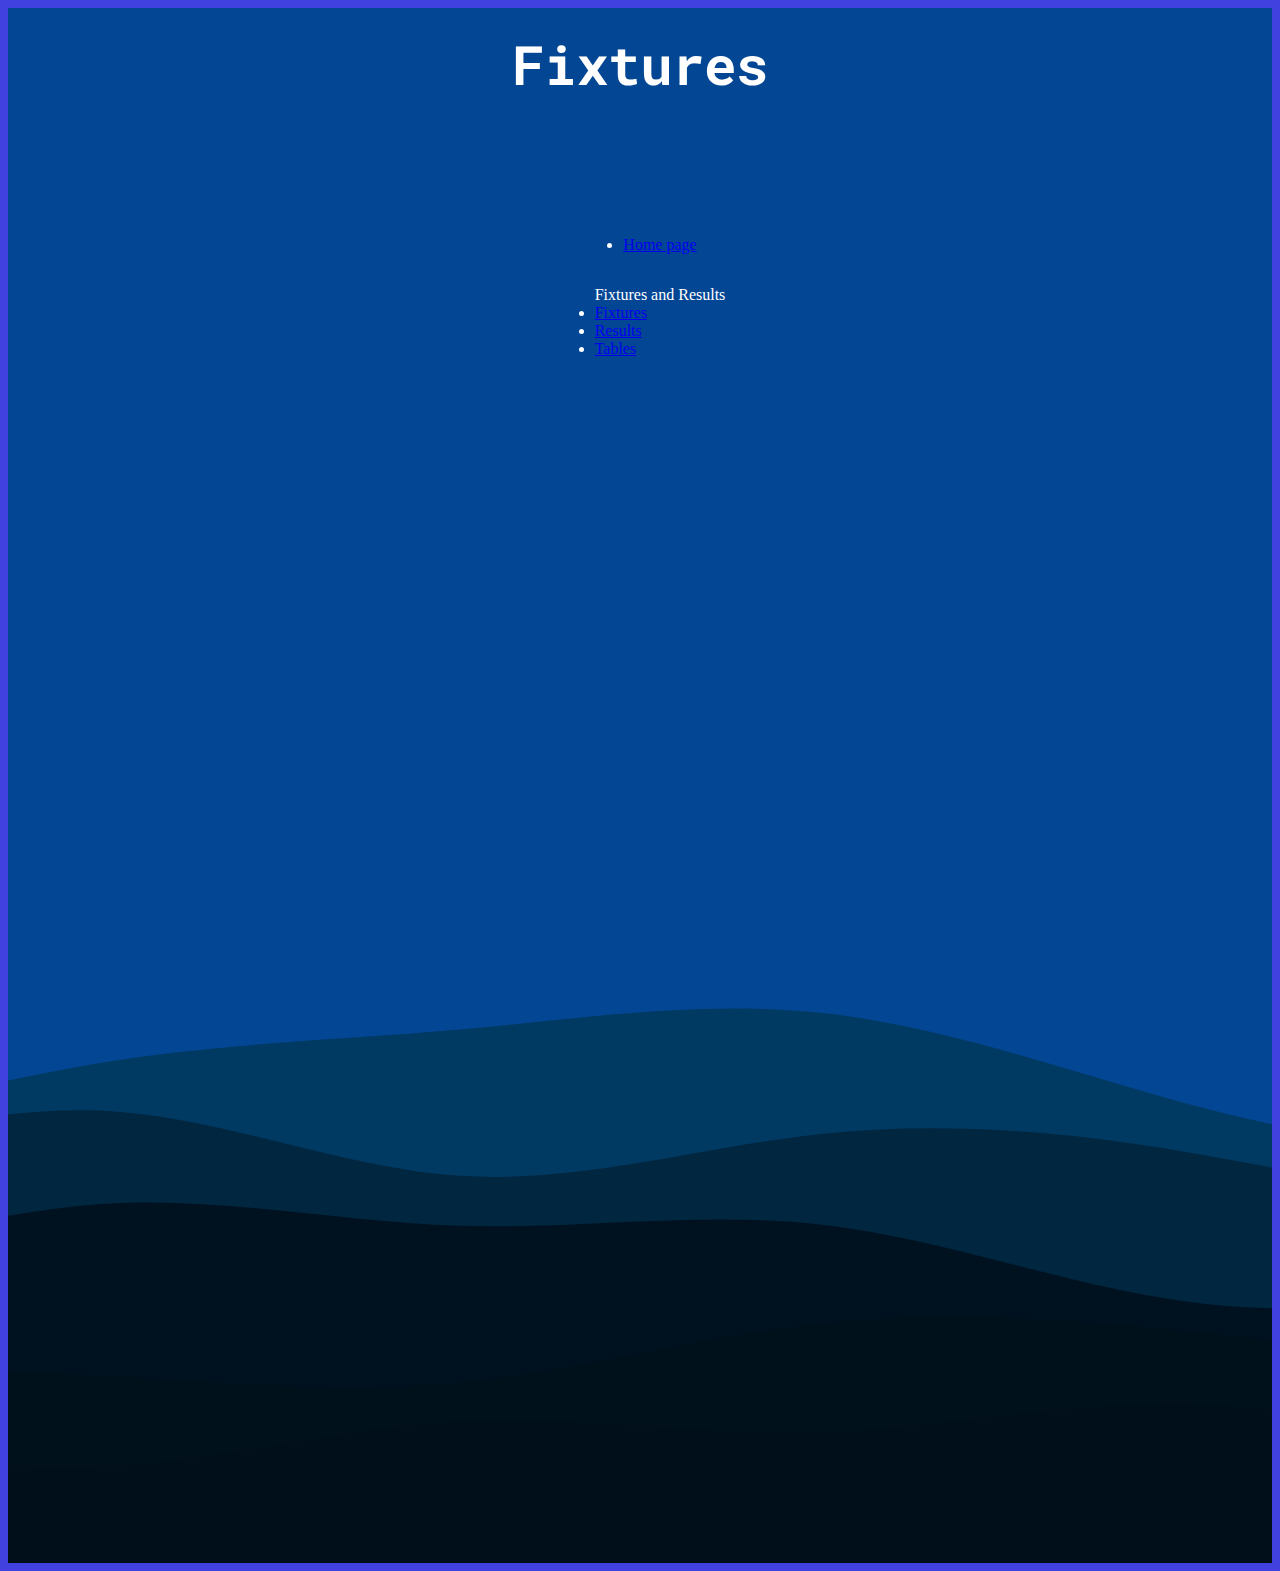
<file: about.html>
<!DOCTYPE html>
<html lang="en">
<head>
    <meta charset="UTF-8">
    <meta http-equiv="X-UA-Compatible" content="IE=edge">
    <meta name="viewport" content="width=device-width, initial-scale=1.0">
    <link rel="stylesheet" href="style.css">
    <title>Document</title>
    <link rel="stylesheet" href="style.css">
    <link rel="preconnect" href="https://fonts.googleapis.com">
<link rel="preconnect" href="https://fonts.gstatic.com" crossorigin>
<link href="https://fonts.googleapis.com/css2?family=Roboto+Mono&display=swap" rel="stylesheet">
</head>
<body>
    <h1 class="fixHead">Fixtures</h1>
    <section>
                <ul>
            <li><a href="index.html">Home page</a></li>
        </ul>


        <ul class="fix">Fixtures and Results
            <li><a href="Fixtures">Fixtures</a></li>
            <li><a href="Results">Results</a></li>
            <li><a href="Tables">Tables</a></li>
        </ul>

    </section>
    <footer class="spacer layer1"></footer>
    
</body>
</html>
</file>
<file: style.css>
h1 {
	font-size:60px;
	vertical-align: sub;
}
.header {
    padding: 60px;
    font: 20px Playfair Display;
    text-align: center;
    background-image: url("./Images/stadium.jpg");
    background-repeat: no-repeat;
    background-attachment: fixed;
    background-size: 2000px 300px;  
    color: black;
}

/* nav */
.header {
	padding: 60px;
	font: 20px Playfair Display;
	text-align: center;
	background-image: url "chelsea.jpg";
	background-repeat: no-repeat;
	background-attachment: cover;
	background-size: 1000px 300px;
	color: black;
}
.navbar {
	background-color: #3380ff;
	position: sticky;
	position: -webkit-sticky;
}

.navbar a {
	display: block;
	color: white;
	text-align: center;
	padding: 20px 25px;
	font-family: Arial;
	text-decoration: none;
}

.layer1 {
	background-image: url("/Images/wavy.svg");
}

.navbar a:hover {
	background-color: #0644a9;
	color: white;
}

.spacer {
	aspect-ratio: 900/600;
	width: 100%;
	background-repeat: no-repeat;
	background-position: center;
	background-size: cover;
}
section {
	background-color: #034694;
	position: relative;
	display: flex;
	flex-direction: column;
	align-items: center;
	min-height: 400px;
	padding: 100px 20vw;
}

.layer1 {
	background-image: url("/Images/wavy.svg");

	/* Table */
}
body {
	background-color: rgb(65, 65, 223);
	color: white;
}

h1 {
	font-size: 80px;
	text-align: center;
}

table {
	display: flex;
	justify-content: center;
	align-items: center;
	background-color: rgb(255, 255, 255);
	color: black;
	border: 4px solid black;
	margin: 40px 0;
	padding: 40px;
	box-shadow: 8px 8px 30px black;
}

table th {
	padding: 10px;
	border: 2px solid black;
	background-color: black;
	color: white;
}

.fixHead {
	font-size: 54px;
	margin: 0 auto;
	text-align: center;
	font-family: "Roboto Mono", monospace;
	color: white;
	padding: 20px;
	background-color: #034694;
}

table td {
	border: 1px solid rgb(148, 148, 148);
	padding: 10px 20px;
}

table img {
	height: 100px;
}

.info {
	font-size: 20px;
	font-family: monospace;
}

/* Footer */
</file>
